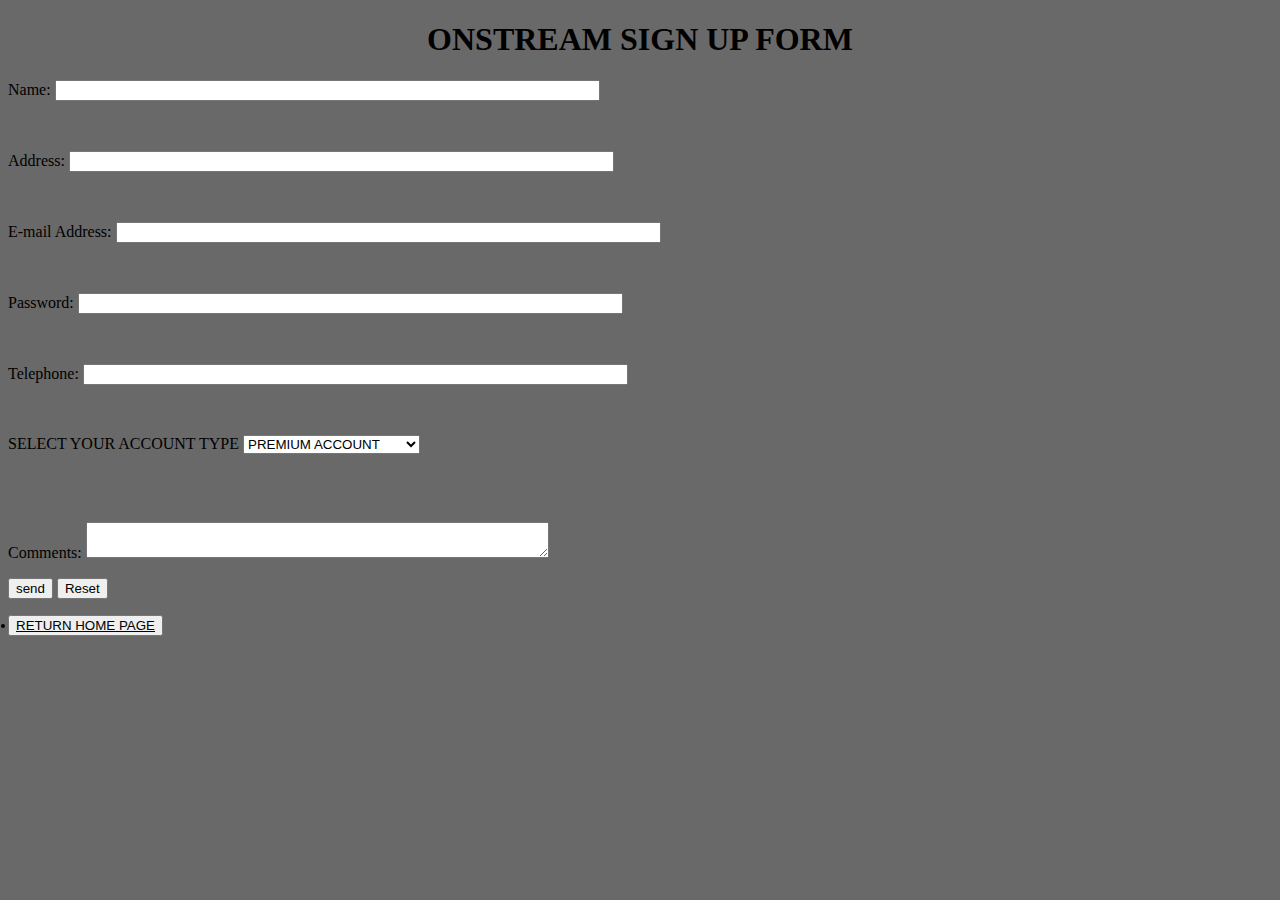
<file: signup.html>
<!DOCTYPE html>
<html lang="en">
<head>
    <meta charset="UTF-8">
    <meta http-equiv="X-UA-Compatible" content="IE=edge">
    <meta name="viewport" content="width=device-width, initial-scale=1.0">
    
    <style>@import url(sigup.css);</style>
    <title>ONSTREAM</title>
    
</head>
<body>
    <h1 style="text-align: center;">ONSTREAM SIGN UP FORM  </h1>
    <form name="RegForm" onsubmit="return homepage  ()" method="post">
        <p>Name: <input type="text" size="65" name="Name" /></p>
        <br />
        <p>Address: <input type="text" size="65" name="Address" />
        </p>
        <br />
        <p>E-mail Address: <input type="text" size="65" name="EMail" /></p>
        <br />
        <p>Password: <input type="text" size="65" name="Password" /></p>
        <br />
        <p>Telephone: <input type="text" size="65" name="Telephone" /></p>
        <br />
        <p>
            SELECT YOUR ACCOUNT TYPE 
            <select type="text" value="" name="Subject">
                <option>PREMIUM ACCOUNT</option>
                <option>FREEMIUM ACCOUNT</option>
                <option>TRIAL ACCOUNT</option>
                <option>DEMO ACCOUNT</option>
                <option>ARTIST ACCOUNT</option>
                <option >INFLUENCER ACCOUNT</option>
            </select>
        </p>
        <br />
        <br />
        <p>Comments: <textarea cols="55" name="Comment"> </textarea></p>
        <p>
            <input type="submit" value="send" name="Submit" />
            <input type="reset" value="Reset" name="Reset" />
        </p>
        
    </form>
    <p><button><li> <a style="color: black;" href="index.html"> RETURN HOME PAGE</a></li></button></p>
</body>
    

</html>
</file>
